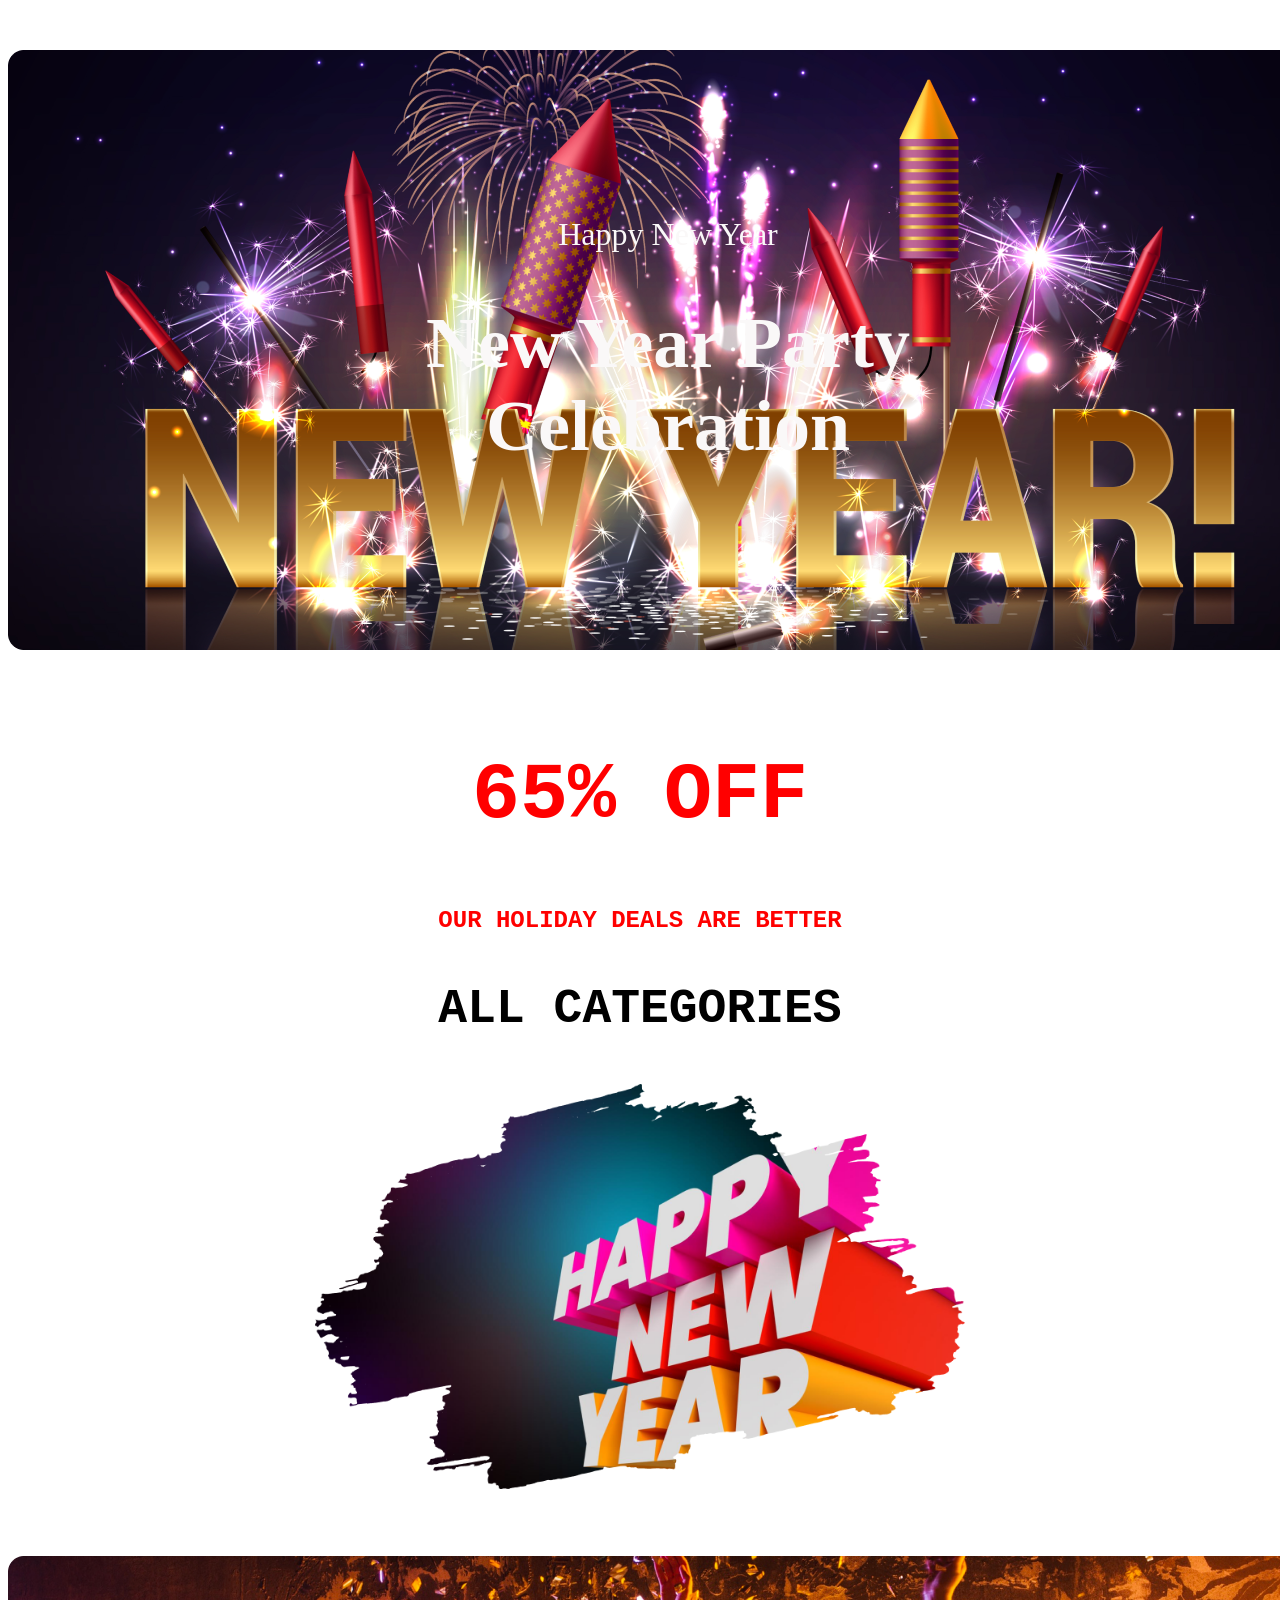
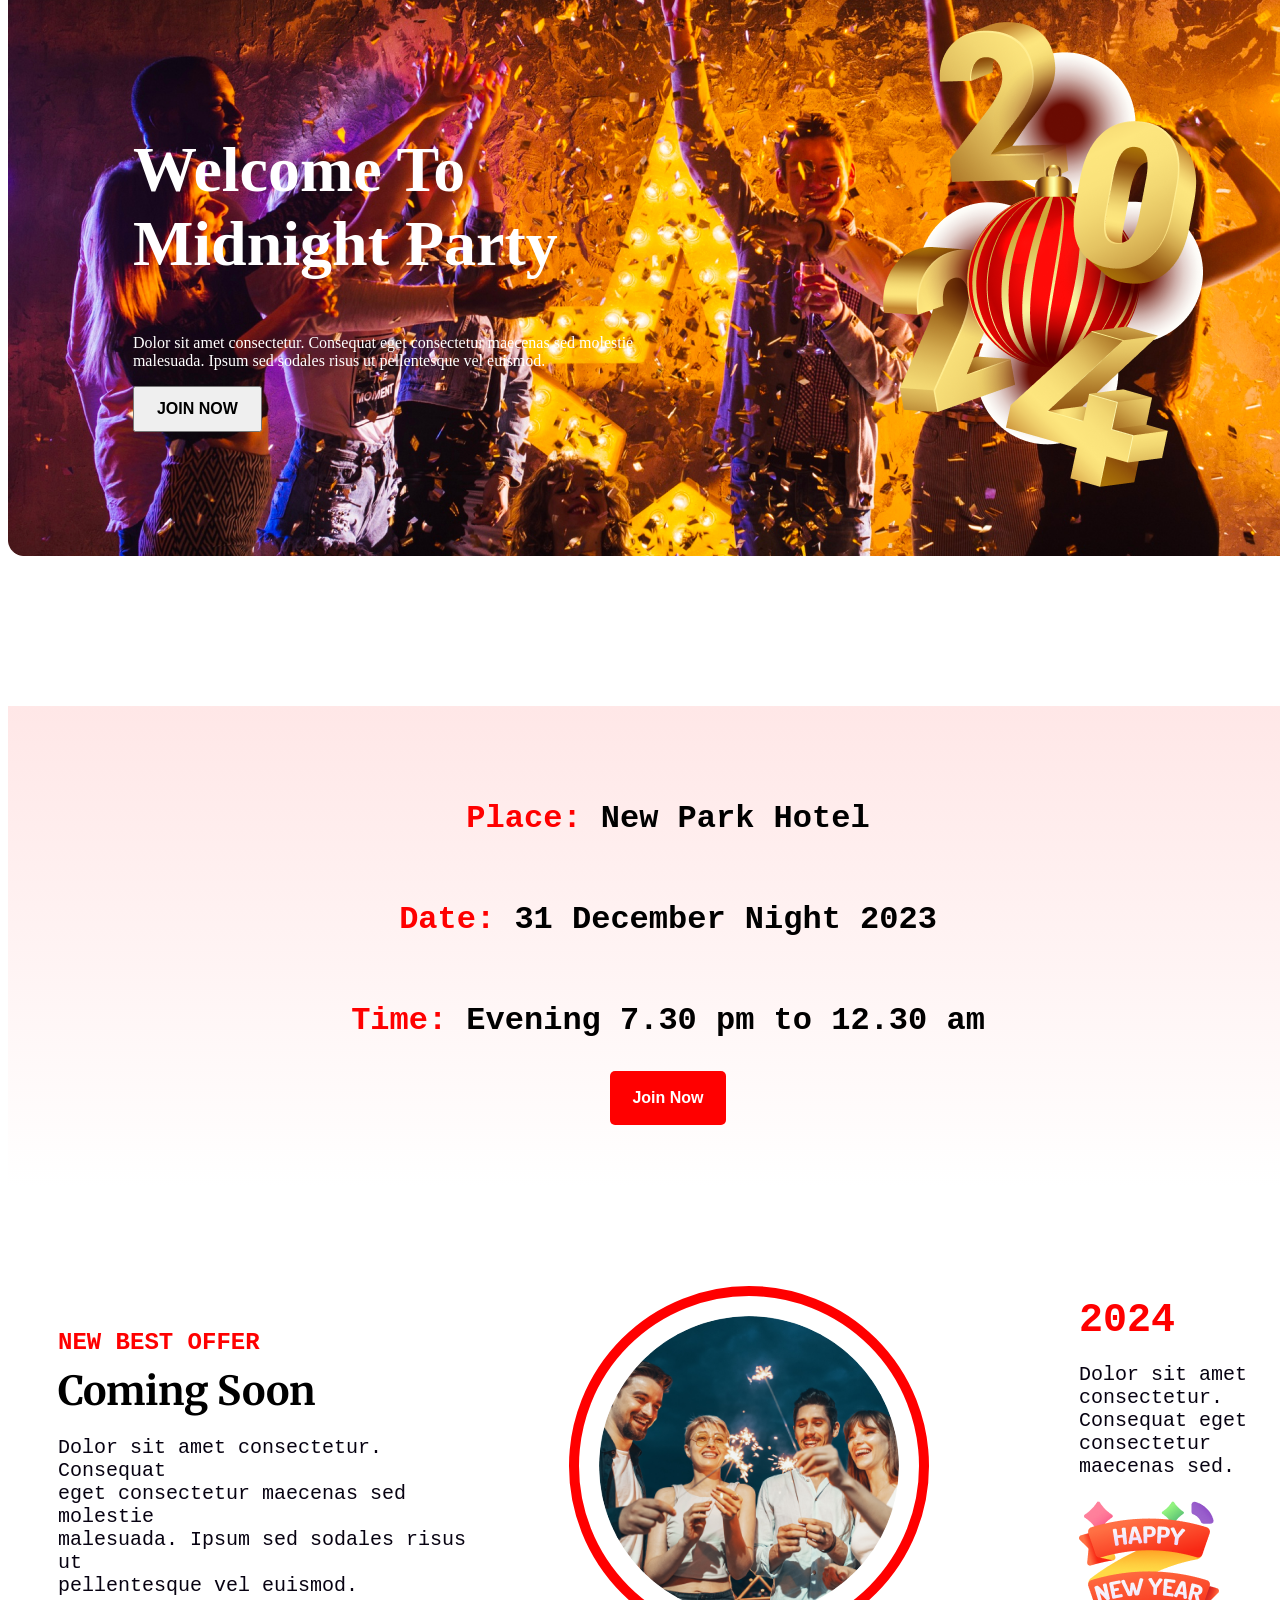
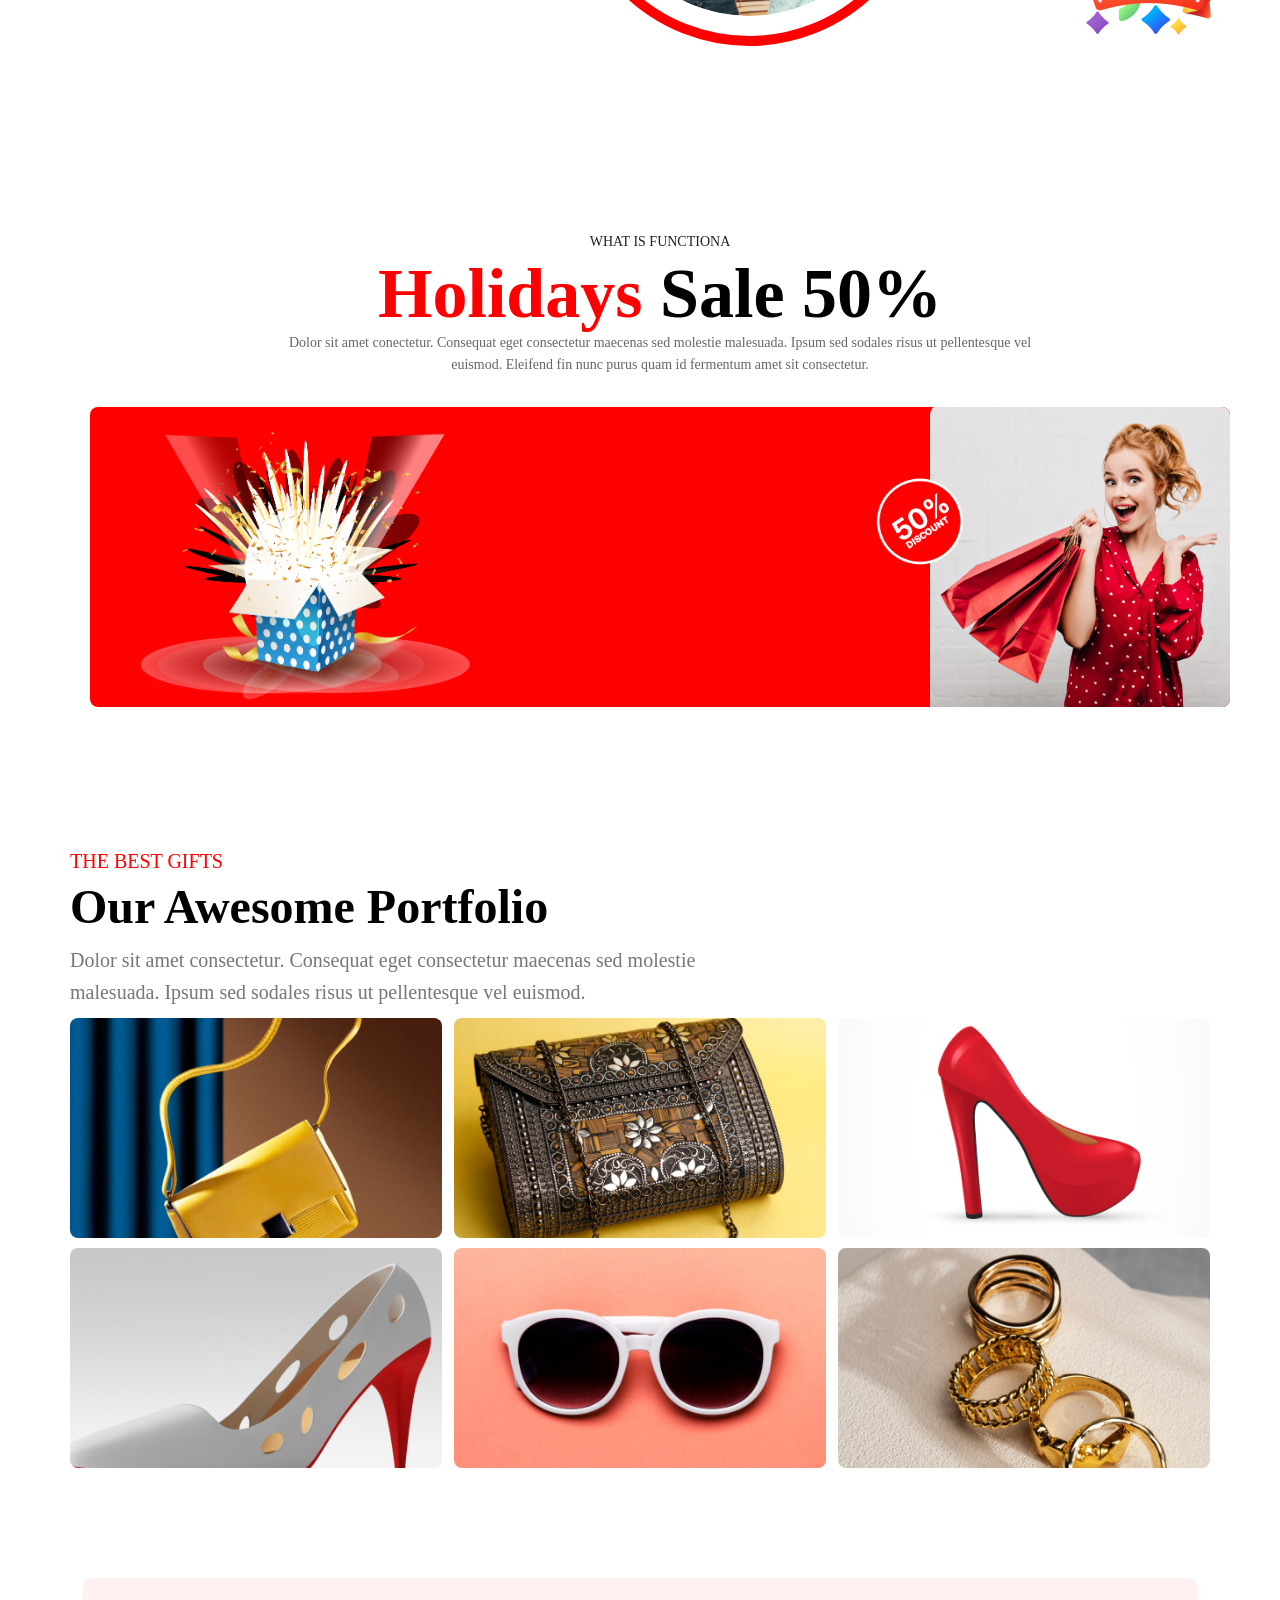
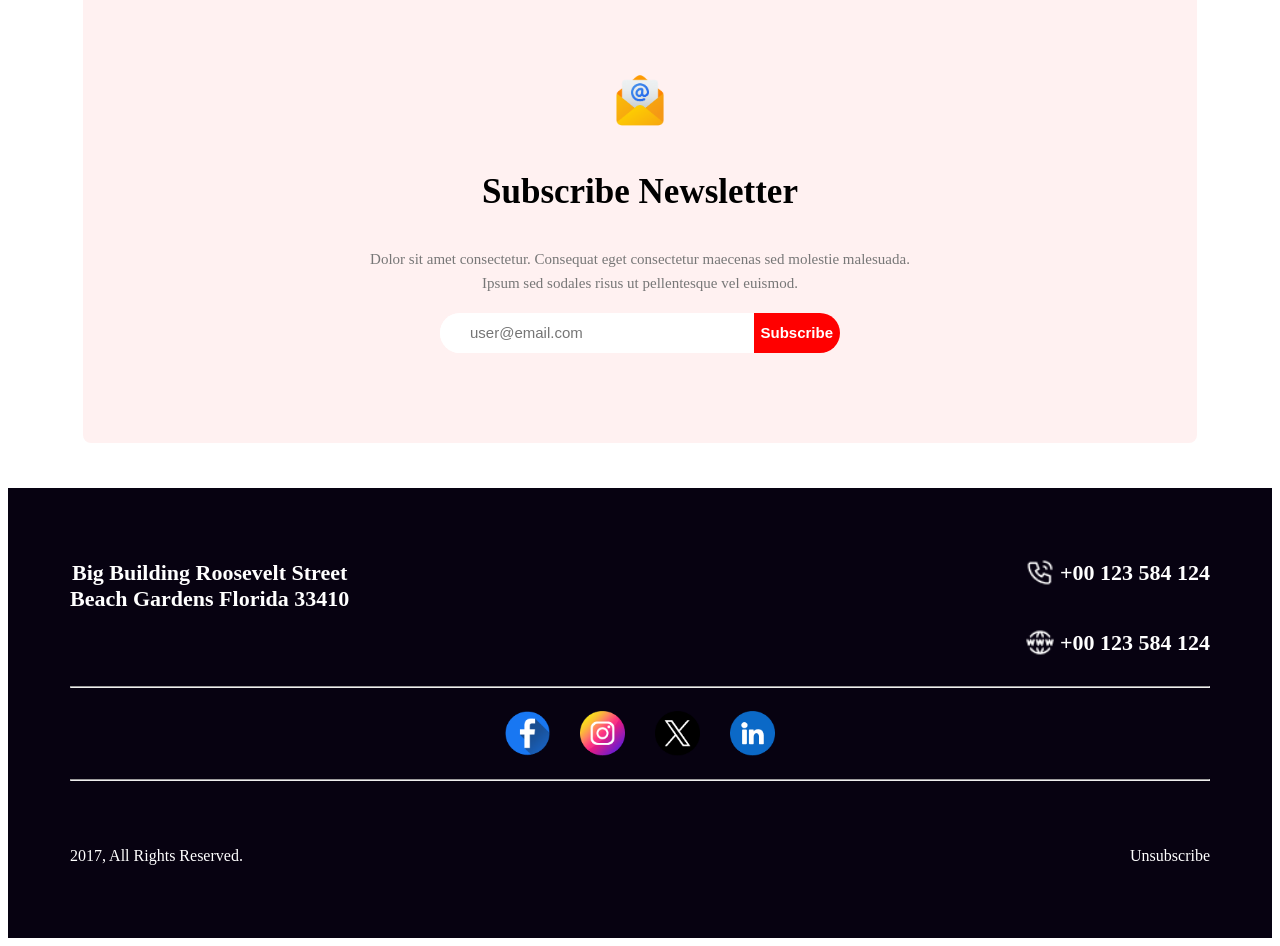
<file: index.html>
<!DOCTYPE html>
<html lang="en">
<head>
    <meta charset="UTF-8">
    <meta name="viewport" content="width=device-width, initial-scale=1.0">
    <title>Assignment 1</title>
    <!--Google fonts-->
    <link rel="preconnect" href="https://fonts.googleapis.com">
    <link rel="preconnect" href="https://fonts.gstatic.com" crossorigin>
    <link href="https://fonts.googleapis.com/css2?family=Merriweather:ital,opsz,wght@0,18..144,300..900;1,18..144,300..900&display=swap" rel="stylesheet">
    <!-- css link -->
     <link rel="stylesheet" href="style.css">
</head>
<body>
    <header class="basic-font ">
        <div class="banner">
            <div class="banner-text">
                <p>Happy New Year</p>
                <h1>New Year Party <br> Celebration</h1>
            </div>
        </div>
    </header>

    <main>

        <section class="offer-section basik-2">
            <h1>65% OFF</h1>
            <p>OUR HOLIDAY DEALS ARE BETTER</p>
           <h3>ALL CATEGORIES</h3>
           <img src="images/New Year Photo.png" alt="">
        </section>

        <section class="basic-font">
          <div class="party-banner">
            <div class="banner-tiels">
            <h1>Welcome To <br> Midnight Party</h1>
            <p>Dolor sit amet consectetur. Consequat eget consectetur maecenas sed molestie <br> malesuada. Ipsum sed sodales risus ut pellentesque vel euismod. </p>
            <button>JOIN NOW</button>
            </div>

            <div class="party-icon">
                <img src="images/Group 70.png" alt="IMG">
            </div>
         </div>
        </section>

        <section class="info-sec basik-2">
            <div class="info-title">
                <h3><span>Place:</span> New Park Hotel</h3> 
                <h3><span>Date:</span> 31 December Night 2023</h3> 
                <h3><span>Time:</span> Evening 7.30 pm to 12.30 am</h3> 
                <button>Join Now</button>
            </div>
        </section>

        <section class="Coming-info basik-2">
            <div class="c-div-1">
                <h5>NEW BEST OFFER</h5>
                <h3 class="basic-font-">Coming Soon</h3>
                <p>Dolor sit amet consectetur. Consequat <br>
                     eget consectetur maecenas sed molestie <br>
                      malesuada. Ipsum sed sodales risus ut <br>
                      pellentesque vel euismod.
                </p>
            </div>
            <div class="basik-div-2">
                <img src="images/Ellipse 1.png" alt="">
            </div>
            <div class="basc-div-3">
                <h3>2024</h3>
                <p>Dolor sit amet consectetur. <br>
                     Consequat eget consectetur <br>
                     maecenas sed.
                </p>
                <img src="images/Group 96.png" alt="">
            </div>
        </section>

        <section class="sale-setion">

            <!-- heading-->
             <div class="sale-heading">
                <p>WHAT IS FUNCTIONA</p>
                <h1>
                    <span>Holidays</span> Sale 50%
                </h1>
                <p class="description">
                     Dolor sit amet conectetur. Consequat eget consectetur maecenas sed
                      molestie malesuada. Ipsum sed sodales risus ut pellentesque vel euismod.
                      Eleifend fin nunc purus quam id fermentum amet sit consectetur.
                </p>
             </div>

            <!--sale banner-->
             <div class="sale-banner">

                <img class="bgimg-red" src="images/Rectangle 2.png" alt="">

                <!--gift box-->
                <img class="gift-box" src="images/Group 75.png" alt="">

                <!--women-->
                <img class="sale-women" src="images/Rectangle 1.png" alt="">
                
                <!-- discount circle -->
                <img class="discount-img" src="images/Group 44.png" alt="50% sale">
            
            </div>

        </section>

        <section class="portfolio">

            <div class="portfolio-titlr">
                <p>THE BEST GIFTS</p>
                <h1>Our Awesome Portfolio</h1>
                <span>
                     Dolor sit amet consectetur. Consequat eget consectetur maecenas
                      sed molestie malesuada.  Ipsum sed sodales risus ut pellentesque
                     vel euismod.
                </span>
            </div>

            <div class="portfolio-images">
                <div class="portfolio-item">
                    <img src="images/Rectangle 3.png" alt="">
                </div>
                <div class="portfolio-item">
                    <img src="images/Rectangle 4.png" alt="">
                </div>
                <div class="portfolio-item">
                    <img src="images/Rectangle 5.png" alt="">
                </div>
                <div class="portfolio-item">
                    <img src="images/Rectangle 6.png" alt="">
                </div>
                <div class="portfolio-item">
                    <img src="images/Rectangle 7.png" alt="">
                </div>
                <div class="portfolio-item">
                    <img src="images/Rectangle 8.png" alt="">
                </div>
            </div>
        </section>

        <section class="newsletter">
            <img class="email-icon" src="images/Group 61.png" alt="">
            <h2>Subscribe Newsletter</h2>
            <p>
             Dolor sit amet consectetur. Consequat eget consectetur maecenas sed molestie malesuada.
            <br>
             Ipsum sed sodales risus ut pellentesque vel euismod.
            </p>

            <div class="subcrive-box">
                <input type="email" placeholder="user@email.com">
                <button>Subscribe</button>
            </div>
        </section>
    </main>

    <footer class="foot">
        <div class="sosal">

        <div class="sosal-info">
        <div>
                <p> Big Building Roosevelt Street<br> Beach Gardens Florida 33410</p>
        </div>
            <div>
                
            <div class="sosal-img">
                    <img src="images/Call.png" alt=""> 
                    <p>+00 123 584 124</p>
            </div>
            <div class="sosal-img">  
                    <img src="images/Website.png" alt=""> 
                    <p>+00 123 584 124</p>
            </div>
         
        </div>
        </div>
        <hr>

        <div class="sosal-imges">
            <img src="images/Facebook.png" alt="">
            <img src="images/Instagram.png" alt="">
            <img src="images/Twitter.png" alt="">
            <img src="images/Linkedin.png" alt="">
        </div>
        <hr>

        <div class="sosal-c">
            <p>2017, All Rights Reserved.</p>
            <p>Unsubscribe</p>
        </div>
    </footer>
</body>
</html>
</file>
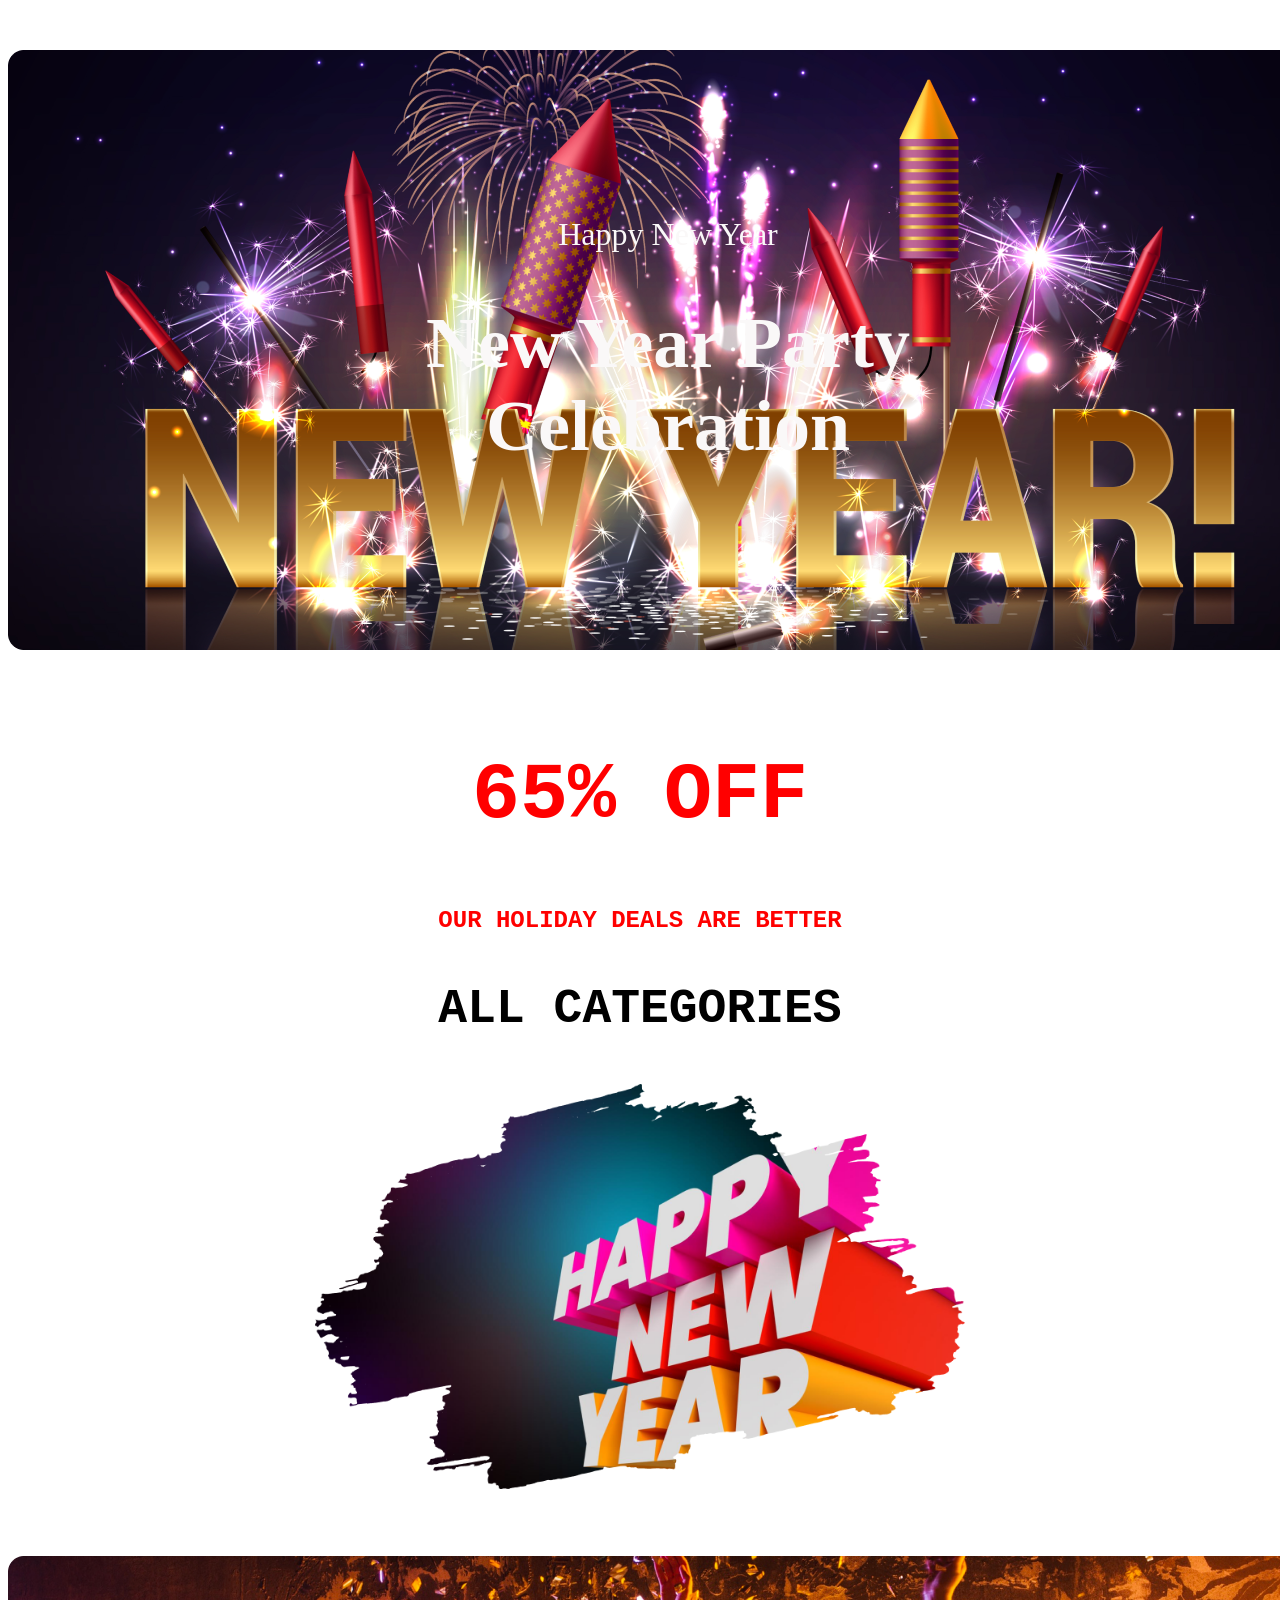
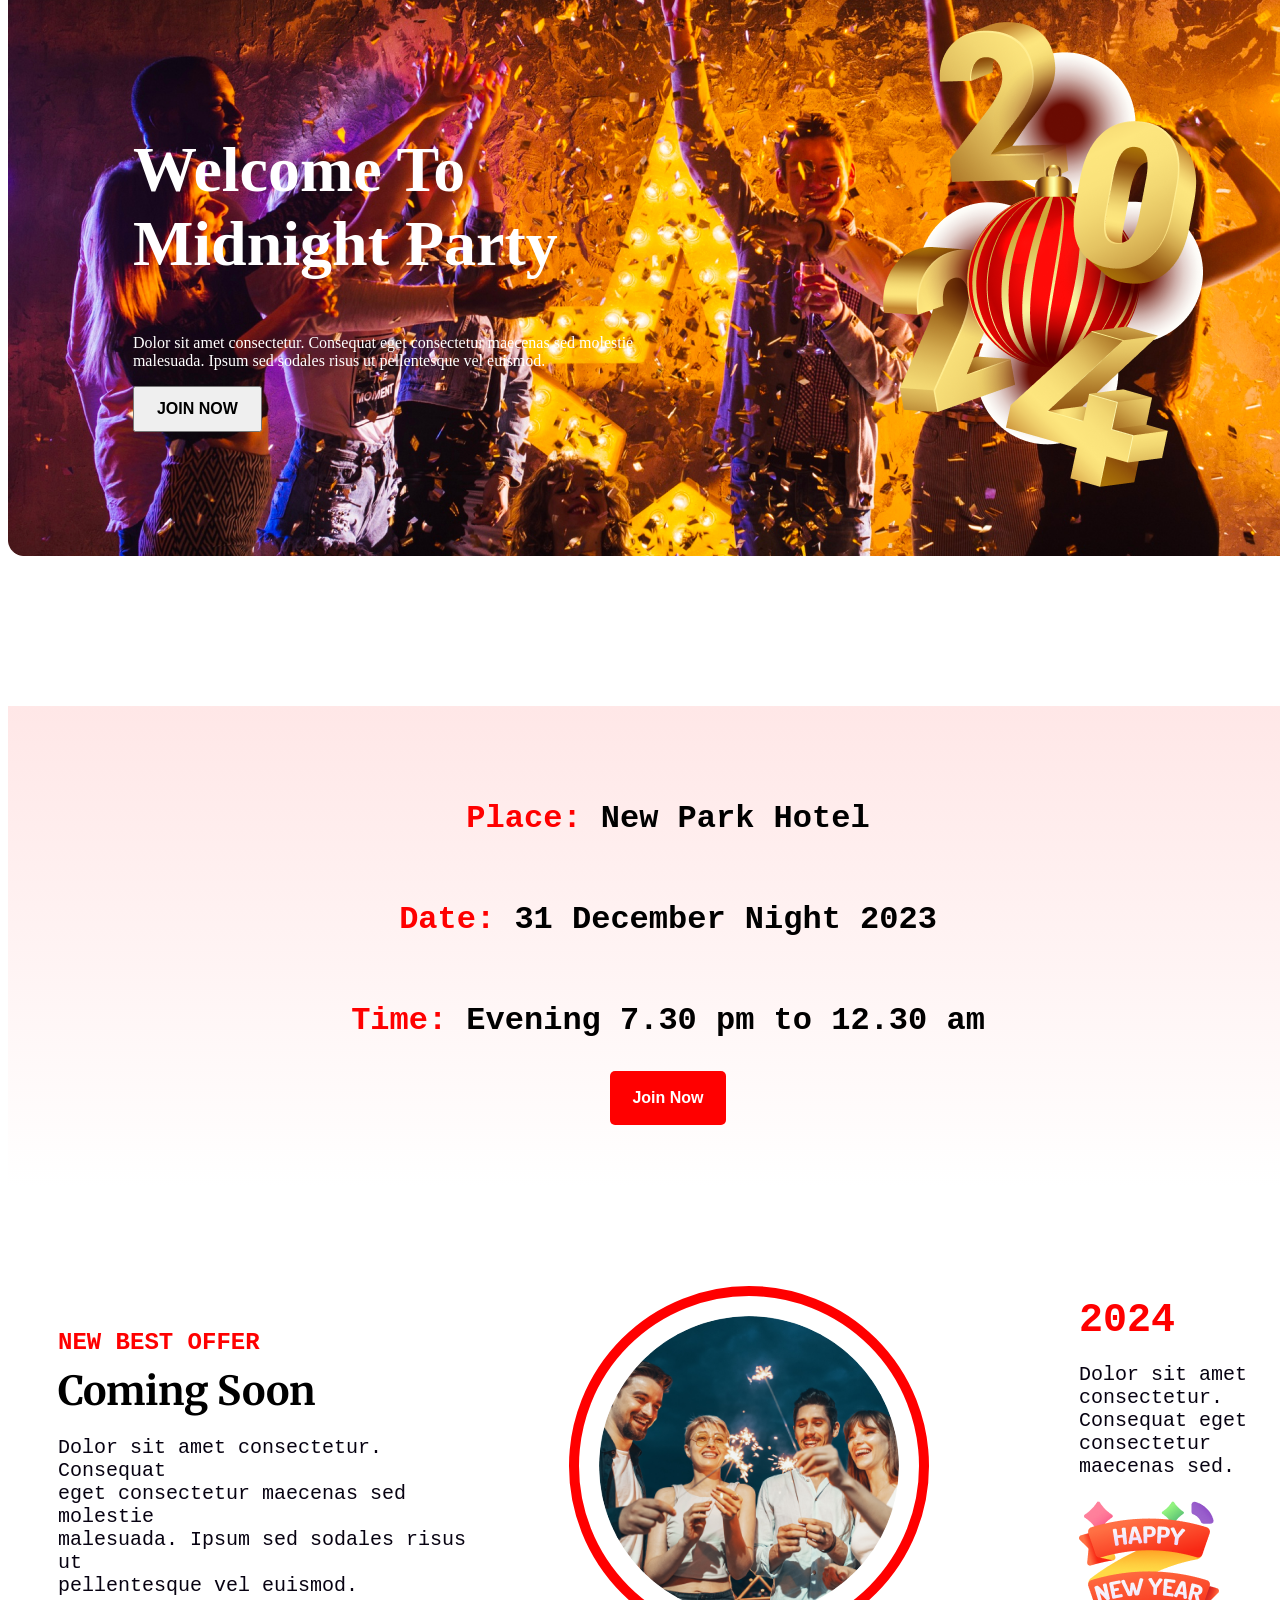
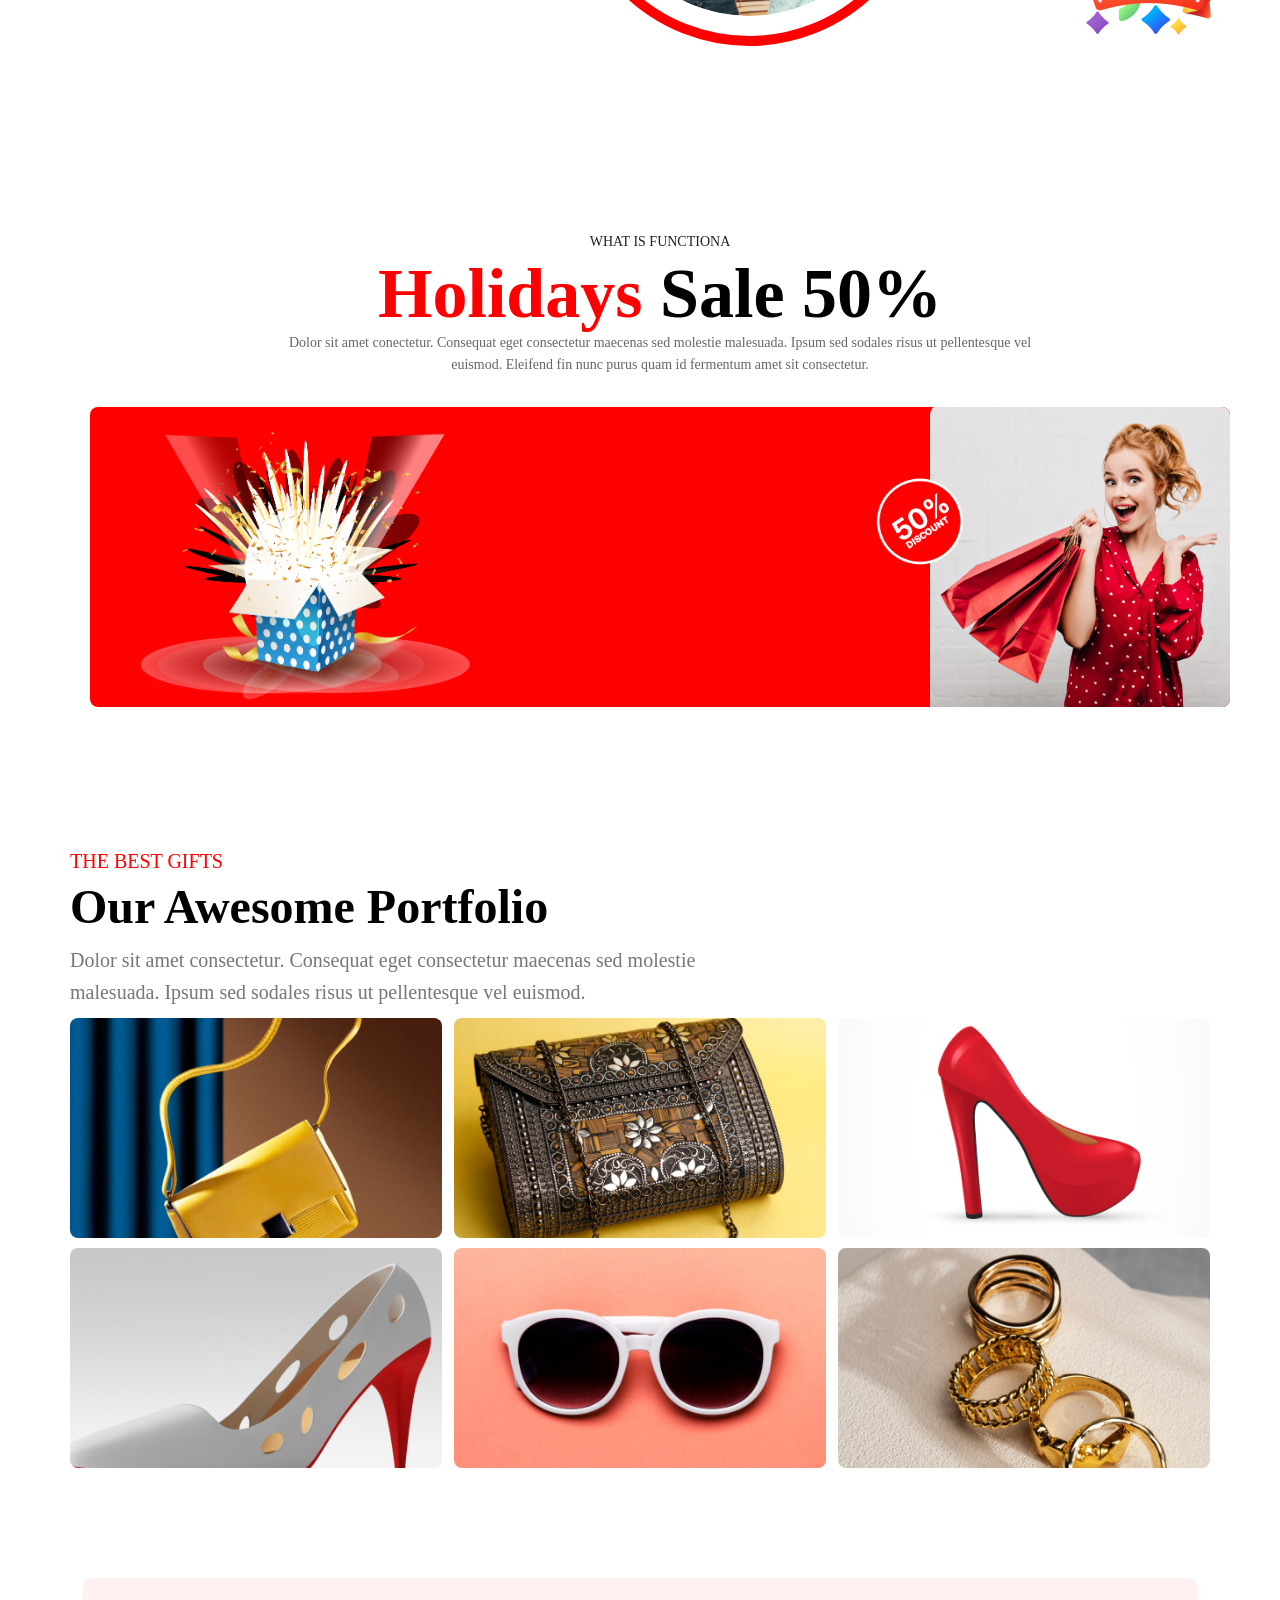
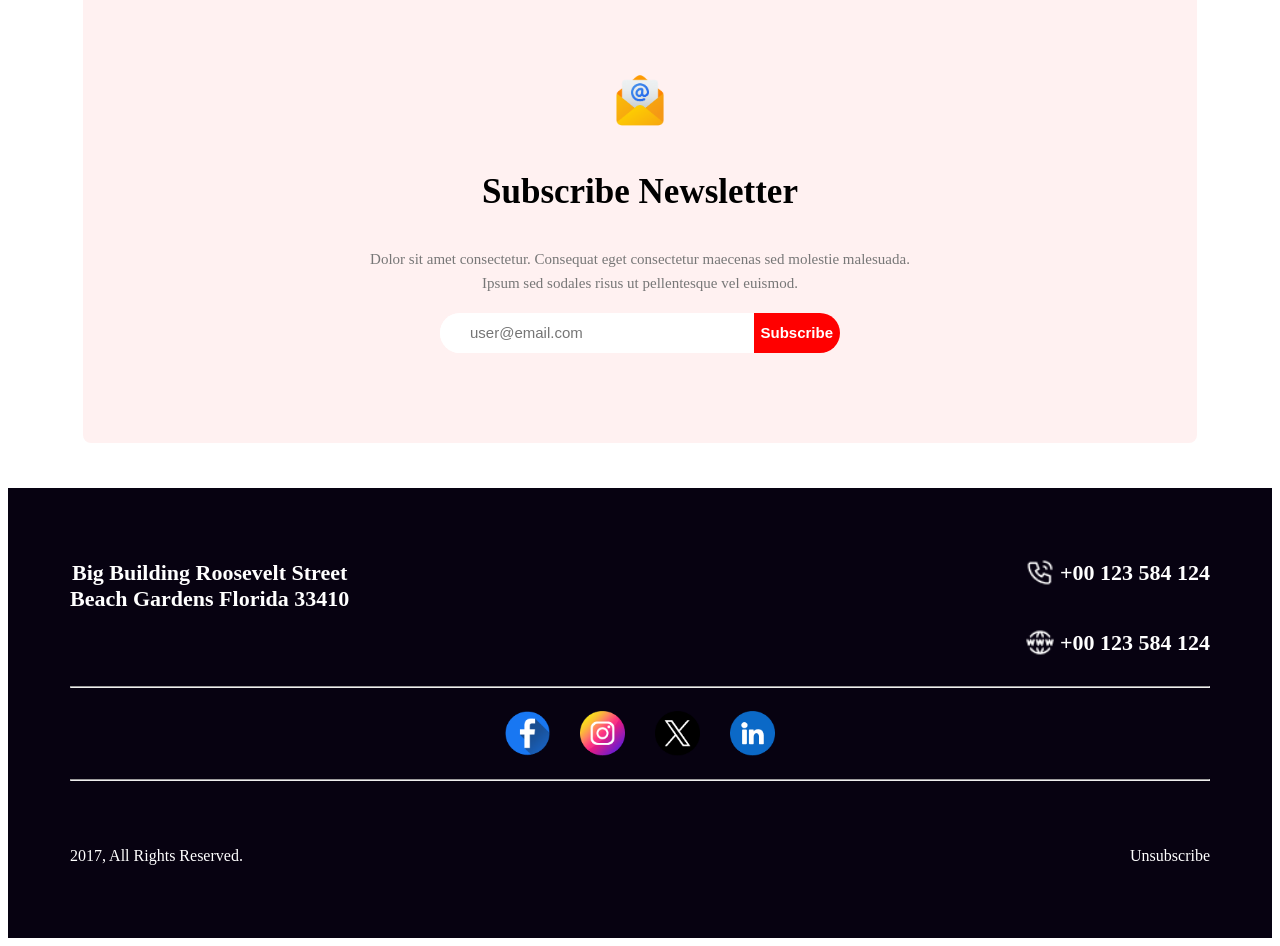
<file: codes/index.html>
<!DOCTYPE html>
<html lang="en">
<head>
    <meta charset="UTF-8">
    <meta name="viewport" content="width=device-width, initial-scale=1.0">
    <title>Assignment 1</title>
    <!--Google fonts-->
    <link rel="preconnect" href="https://fonts.googleapis.com">
    <link rel="preconnect" href="https://fonts.gstatic.com" crossorigin>
    <link href="https://fonts.googleapis.com/css2?family=Merriweather:ital,opsz,wght@0,18..144,300..900;1,18..144,300..900&display=swap" rel="stylesheet">
    <!-- css link -->
     <link rel="stylesheet" href="style.css">
</head>
<body>
    <header class="basic-font ">
        <div class="banner">
            <div class="banner-text">
                <p>Happy New Year</p>
                <h1>New Year Party <br> Celebration</h1>
            </div>
        </div>
    </header>

    <main>

        <section class="offer-section basik-2">
            <h1>65% OFF</h1>
            <p>OUR HOLIDAY DEALS ARE BETTER</p>
           <h3>ALL CATEGORIES</h3>
           <img src="/images/New Year Photo.png" alt="">
        </section>

        <section class="basic-font">
          <div class="party-banner">
            <div class="banner-tiels">
            <h1>Welcome To <br> Midnight Party</h1>
            <p>Dolor sit amet consectetur. Consequat eget consectetur maecenas sed molestie <br> malesuada. Ipsum sed sodales risus ut pellentesque vel euismod. </p>
            <button>JOIN NOW</button>
            </div>

            <div class="party-icon">
                <img src="/images/Group 70.png" alt="IMG">
            </div>
         </div>
        </section>

        <section class="info-sec basik-2">
            <div class="info-title">
                <h3><span>Place:</span> New Park Hotel</h3> 
                <h3><span>Date:</span> 31 December Night 2023</h3> 
                <h3><span>Time:</span> Evening 7.30 pm to 12.30 am</h3> 
                <button>Join Now</button>
            </div>
        </section>

        <section class="Coming-info basik-2">
            <div class="c-div-1">
                <h5>NEW BEST OFFER</h5>
                <h3 class="basic-font-">Coming Soon</h3>
                <p>Dolor sit amet consectetur. Consequat <br>
                     eget consectetur maecenas sed molestie <br>
                      malesuada. Ipsum sed sodales risus ut <br>
                      pellentesque vel euismod.
                </p>
            </div>
            <div class="basik-div-2">
                <img src="/images/Ellipse 1.png" alt="">
            </div>
            <div class="basc-div-3">
                <h3>2024</h3>
                <p>Dolor sit amet consectetur. <br>
                     Consequat eget consectetur <br>
                     maecenas sed.
                </p>
                <img src="/images/Group 96.png" alt="">
            </div>
        </section>

        <section class="sale-setion">

            <!-- heading-->
             <div class="sale-heading">
                <p>WHAT IS FUNCTIONA</p>
                <h1>
                    <span>Holidays</span> Sale 50%
                </h1>
                <p class="description">
                     Dolor sit amet conectetur. Consequat eget consectetur maecenas sed
                      molestie malesuada. Ipsum sed sodales risus ut pellentesque vel euismod.
                      Eleifend fin nunc purus quam id fermentum amet sit consectetur.
                </p>
             </div>

            <!--sale banner-->
             <div class="sale-banner">

                <img class="bgimg-red" src="/images/Rectangle 2.png" alt="">

                <!--gift box-->
                <img class="gift-box" src="/images/Group 75.png" alt="">

                <!--women-->
                <img class="sale-women" src="/images/Rectangle 1.png" alt="">
                
                <!-- discount circle -->
                <img class="discount-img" src="/images/Group 44.png" alt="50% sale">
            
            </div>

        </section>

        <section class="portfolio">

            <div class="portfolio-titlr">
                <p>THE BEST GIFTS</p>
                <h1>Our Awesome Portfolio</h1>
                <span>
                     Dolor sit amet consectetur. Consequat eget consectetur maecenas
                      sed molestie malesuada.  Ipsum sed sodales risus ut pellentesque
                     vel euismod.
                </span>
            </div>

            <div class="portfolio-images">
                <div class="portfolio-item">
                    <img src="/images/Rectangle 3.png" alt="">
                </div>
                <div class="portfolio-item">
                    <img src="/images/Rectangle 4.png" alt="">
                </div>
                <div class="portfolio-item">
                    <img src="/images/Rectangle 5.png" alt="">
                </div>
                <div class="portfolio-item">
                    <img src="/images/Rectangle 6.png" alt="">
                </div>
                <div class="portfolio-item">
                    <img src="/images/Rectangle 7.png" alt="">
                </div>
                <div class="portfolio-item">
                    <img src="/images/Rectangle 8.png" alt="">
                </div>
            </div>
        </section>

        <section class="newsletter">
            <img class="email-icon" src="/images/Group 61.png" alt="">
            <h2>Subscribe Newsletter</h2>
            <p>
             Dolor sit amet consectetur. Consequat eget consectetur maecenas sed molestie malesuada.
            <br>
             Ipsum sed sodales risus ut pellentesque vel euismod.
            </p>

            <div class="subcrive-box">
                <input type="email" placeholder="user@email.com">
                <button>Subscribe</button>
            </div>
        </section>
    </main>

    <footer class="foot">
        <div class="sosal">

        <div class="sosal-info">
        <div>
                <p> Big Building Roosevelt Street<br> Beach Gardens Florida 33410</p>
        </div>
            <div>
                
            <div class="sosal-img">
                    <img src="/images/Call.png" alt=""> 
                    <p>+00 123 584 124</p>
            </div>
            <div class="sosal-img">  
                    <img src="/images/Website.png" alt=""> 
                    <p>+00 123 584 124</p>
            </div>
         
        </div>
        </div>
        <hr>

        <div class="sosal-imges">
            <img src="/images/Facebook.png" alt="">
            <img src="/images/Instagram.png" alt="">
            <img src="/images/Twitter.png" alt="">
            <img src="/images/Linkedin.png" alt="">
        </div>
        <hr>

        <div class="sosal-c">
            <p>2017, All Rights Reserved.</p>
            <p>Unsubscribe</p>
        </div>
    </footer>
</body>
</html>
</file>
<file: style.css>
/* font awsome */
.basic-font- {
  font-family: "Merriweather", serif;
  font-optical-sizing: auto;
  font-style: normal;
  font-variation-settings:
    "wdth" 100;
}

.basik-2 {
  font-family: "Intel One Mono", monospace;
  font-optical-sizing: auto;
  font-style: normal;
}
/* header section start here */
.banner{
  background-image: url('images/Banner\ Image.png');
  color: rgb(250, 248, 248);
  height: 600px;
  width: 1320px;
  background-repeat: no-repeat;
  align-items: center;
  display: flex;
  justify-content: center;
  margin: 0 auto;
  margin-top: 50px;
}
.banner-text{
  text-align: center;
}
.banner-text p{
  font-size: 32px;
  font-weight: 400;
}
.banner-text h1{
  font-size: 72px;
  font-weight: bold;
}

/* offer start */
.offer-section{
  width: 802px;
  height: 806px;
  text-align: center;
  margin: 0 auto;
 
}
.offer-section h1{
  font-size: 80px;
  font-weight: bold;
  margin-top: 100px;
  color: #FF0000;
}
.offer-section p{
  
  color: #FF0000;
  font-weight: 600;
  font-size: 24px;
}
.offer-section h3{
  font-weight: bold;
  font-size: 48px;
}
.offer-section img{
  width: 650px;
 
}
/* party banner strat here  */

.party-banner{
  display: flex;
  color: white;
  background-image: url('images/Vectorrr.png');
  background-repeat: no-repeat;
  width: 1320px;
  height: 600px;
  margin: 0 auto ;
  justify-content: space-around;
  align-items: center;
  text-align: left;
}
.party-banner h1{
  font-size: 64px;
  font-weight: bold;
}
.party-banner button{
  padding: 12px 22px;
  font-weight: bold;
  font-size: 16px;
}
/* info start here */
.info-title{
  width: 1320px;
  height: 480px;
  margin: 0 auto;
  justify-content: center;
  align-items: center;
  text-align: center;
  margin-top: 150px;
  display: flex;
  flex-direction: column;

      background: linear-gradient(
        to bottom,
        #ffe7e7 0%,
        #ffffff 100%
    );
}
.info-title h3{
  font-size: 32px;

}
.info-title span{
  color: #FF0000;
}
.info-title button{
  padding: 18px 22px;
  background-color: #FF0000;
  color: white;
  font-size: 16px;
  font-weight: 600;
  border-radius: 5px;
  border: none;
}

/* coming info start */
.Coming-info{
  margin-top: 150px;
  display: flex;
  height: 464px;
  width: 1320px;
  margin: 0 auto;
  justify-content: space-around;
  gap: 50px;
  align-items: center;
  justify-content: center;
  padding: 50px;
  
}
.c-div-1{
  margin-right: 40px;
}
.c-div-1 h5{
  font-weight: 600;
  font-size: 24px;
  color: #FF0000;
  margin: 10px 0;
  
}
.c-div-1 h3{
 font-size: 40px;
 margin: 5px 0;
}
.c-div-1 p{
  font-weight: 400;
  font-size: 20px;
  color: #070211;
  
}
.basc-div-3{
  margin-top: 40px;
}
.basc-div-3 h3{
  color: #FF0000;
  font-weight: bold;
  font-size: 40px;
  margin: 5px 0;
}
.basc-div-3{
  color: #070211;
  font-size: 20px;
  font-weight: 400;
  margin: 5px 0;
}
.basik-div-2 img{
  border: 10px solid #FF0000 ;
  border-radius: 100% ;
  padding: 20px;
  height: 300px;
  width: 300px;
  margin-right: 100px;
}
/* sale sectiom */
.sale-setion{
  width: 100%;
  height: 500px;
  padding: 70px 20px;
  background: white;
}
.sale-heading{
  max-width: 900px;
  margin: 0 auto 30px;
  text-align: center;
}
.sale-heading > p:first-child{
  font-size: 14px;
  color: #222;
  margin-bottom: 5px;
}
.sale-heading h1{
  font-size: 70px;
  margin: 0;
  line-height: 1.1;
}
.sale-heading h1 span{
  color: #FF0000;
}

.description{
  max-width: 750px;
  margin: auto;
  color: #666;
  font-size: 14px;
  line-height: 1.6;
}

/* sale banner */
.sale-banner{
  width: 100%;
  max-width: 1140px;
  height: 300px;

  margin: 0 auto;

  position: relative;
  overflow: hidden;

  border-radius: 8px;
}
.bgimg-red{
  position: absolute;
  width: 100%;
  height: 100%;

  left: 0;
  bottom: 0;

  object-fit: cover;

  z-index: 1;
}
/* gift box */
.gift-box{
  position: absolute;
  width: 330px;

  left:  50px;
  bottom: 0;
  z-index: 2;
}
/* women img */
.sale-women{
  position: absolute;
  width: 300px;
  right:  0;
  bottom: 0;

  z-index: 2;
}
/* discount circle */
.discount-img{
  position: absolute;
  width: 120px;
  right: 250px;
  top: 55px;
  z-index: 3;
}

/* portfolio start */
.portfolio{
  width: 100%;
  max-width: 1140px;
  margin: 0 auto;
  padding: 60px 0;
}

.portfolio-titlr p{
  color: #FF0000;
  font-size: 20px;

  font-weight: 500;

  margin: 0 0 8px;
}

.portfolio-titlr h1{
  font-size: 48px;
  font-weight: 700;

  margin: 0 0 10px;

  line-height: 1.1;
}
.portfolio-titlr span{
  display: block;
  max-width: 700px;
  color: #777;
  font-size:20px;
  margin-bottom: 10px;
  line-height: 1.6;
}

.portfolio-images{
  width: 100%;
  display: grid;
  grid-template-columns: repeat(3, 1fr);
  gap: 10px 12px;
}
.portfolio-item{
  width: 100%;
  height: 220px;

  overflow: hidden;

  border-radius: 8px;
}
.portfolio-item img{
  width: 100%;
  height: 100%;
  display: block;
  object-fit: cover ;
  transition: 0.3s;  
}
/* newsletter */
.newsletter{
  width: 85%;
  height: 400px;
  max-width: 1100px;
  margin: 50px auto 45px;
  padding: 35px 20px 30px;
  background:  #fff1f1;
  border-radius: 8px;
  text-align: center;
  justify-content: center;
  display: flex;
  flex-direction: column;
}
.email-icon{
  width: 55px;
  height: 55px;
  margin: 0 auto;
  object-fit: contain;
  margin-bottom: 15px;
}
.newsletter h2{
  font-size: 35px;
  font-family: georgia, serif;
  margin-bottom: 20px;
}
.newsletter p{
  font-size: 15px;
  color: #777;
  line-height: 1.6;
  margin-bottom: 18px;

}
.subcrive-box{
  width: 400px;
  height: 40px;
  margin: 0 auto;
  display: flex;
  background: white;
  border-radius: 20px;
  overflow: hidden;
}
.subcrive-box input{
  width: 300px;
  border: none;
  outline: none;
  padding: 0 30px;
  font-size: 15px;

}
.subcrive-box button{
  width: 100px;
  border: none;
  background: #FF0000;
  color: white;
  font-size: 15px;
  cursor: pointer;
  font-weight: bold;
}
/* footer start here */
.foot{
 background-color: #070211;
 color: white;
}
.sosal{
  width: 100%;
  height: 400px;
  padding-top: 50px;
  max-width: 1140px;
  margin: 0 auto;
}
.sosal-info{
  font-size: 22px;
  font-weight: 600;
  display: flex;
  text-align: center;
  justify-content: space-between;
}
.sosal-img {
  display: flex;
  align-items: center;
  gap: 5px;

}
.sosal-img img{
  height: 30px;
  width: 30px;
}
.sosal-imges{
  display: flex;
  justify-content: center;
}
.sosal-imges img{

  height: 45px;
  padding: 15px;
  width: 45px;
}
.sosal-c{
  display: flex;
  justify-content: space-between;
  margin-top: 50px;
}
</file>
<file: codes/style.css>
/* margin: 0;
  padding: 0;
  box-sizing: border-box;
} */
/* font awsome */
.basic-font- {
  font-family: "Merriweather", serif;
  font-optical-sizing: auto;
  font-style: normal;
  font-variation-settings:
    "wdth" 100;
}

.basik-2 {
  font-family: "Intel One Mono", monospace;
  font-optical-sizing: auto;
  font-style: normal;
}
/* header section start here */
.banner{
  background-image: url('/images/Banner\ Image.png');
  color: rgb(250, 248, 248);
  height: 600px;
  width: 1320px;
  background-repeat: no-repeat;
  align-items: center;
  display: flex;
  justify-content: center;
  margin: 0 auto;
  margin-top: 50px;
}
.banner-text{
  text-align: center;
}
.banner-text p{
  font-size: 32px;
  font-weight: 400;
}
.banner-text h1{
  font-size: 72px;
  font-weight: bold;
}

/* offer start */
.offer-section{
  width: 802px;
  height: 806px;
  text-align: center;
  margin: 0 auto;
 
}
.offer-section h1{
  font-size: 80px;
  font-weight: bold;
  margin-top: 100px;
  color: #FF0000;
}
.offer-section p{
  
  color: #FF0000;
  font-weight: 600;
  font-size: 24px;
}
.offer-section h3{
  font-weight: bold;
  font-size: 48px;
}
.offer-section img{
  width: 650px;
 
}
/* party banner strat here  */

.party-banner{
  display: flex;
  color: white;
  background-image: url('/images/Vectorrr.png');
  background-repeat: no-repeat;
  width: 1320px;
  height: 600px;
  margin: 0 auto ;
  justify-content: space-around;
  align-items: center;
  text-align: left;
}
.party-banner h1{
  font-size: 64px;
  font-weight: bold;
}
.party-banner button{
  padding: 12px 22px;
  font-weight: bold;
  font-size: 16px;
}
/* info start here */
.info-title{
  width: 1320px;
  height: 480px;
  margin: 0 auto;
  justify-content: center;
  align-items: center;
  text-align: center;
  margin-top: 150px;
  display: flex;
  flex-direction: column;

      background: linear-gradient(
        to bottom,
        #ffe7e7 0%,
        #ffffff 100%
    );
}
.info-title h3{
  font-size: 32px;

}
.info-title span{
  color: #FF0000;
}
.info-title button{
  padding: 18px 22px;
  background-color: #FF0000;
  color: white;
  font-size: 16px;
  font-weight: 600;
  border-radius: 5px;
  border: none;
}

/* coming info start */
.Coming-info{
  margin-top: 150px;
  display: flex;
  height: 464px;
  width: 1320px;
  margin: 0 auto;
  justify-content: space-around;
  gap: 50px;
  align-items: center;
  justify-content: center;
  padding: 50px;
  
}
.c-div-1{
  margin-right: 40px;
}
.c-div-1 h5{
  font-weight: 600;
  font-size: 24px;
  color: #FF0000;
  margin: 10px 0;
  
}
.c-div-1 h3{
 font-size: 40px;
 margin: 5px 0;
}
.c-div-1 p{
  font-weight: 400;
  font-size: 20px;
  color: #070211;
  
}
.basc-div-3{
  margin-top: 40px;
}
.basc-div-3 h3{
  color: #FF0000;
  font-weight: bold;
  font-size: 40px;
  margin: 5px 0;
}
.basc-div-3{
  color: #070211;
  font-size: 20px;
  font-weight: 400;
  margin: 5px 0;
}
.basik-div-2 img{
  border: 10px solid #FF0000 ;
  border-radius: 100% ;
  padding: 20px;
  height: 300px;
  width: 300px;
  margin-right: 100px;
}
/* sale sectiom */
.sale-setion{
  width: 100%;
  height: 500px;
  padding: 70px 20px;
  background: white;
}
.sale-heading{
  max-width: 900px;
  margin: 0 auto 30px;
  text-align: center;
}
.sale-heading > p:first-child{
  font-size: 14px;
  color: #222;
  margin-bottom: 5px;
}
.sale-heading h1{
  font-size: 70px;
  margin: 0;
  line-height: 1.1;
}
.sale-heading h1 span{
  color: #FF0000;
}

.description{
  max-width: 750px;
  margin: auto;
  color: #666;
  font-size: 14px;
  line-height: 1.6;
}

/* sale banner */
.sale-banner{
  width: 100%;
  max-width: 1140px;
  height: 300px;

  margin: 0 auto;

  position: relative;
  overflow: hidden;

  border-radius: 8px;
}
.bgimg-red{
  position: absolute;
  width: 100%;
  height: 100%;

  left: 0;
  bottom: 0;

  object-fit: cover;

  z-index: 1;
}
/* gift box */
.gift-box{
  position: absolute;
  width: 330px;

  left:  50px;
  bottom: 0;
  z-index: 2;
}
/* women img */
.sale-women{
  position: absolute;
  width: 300px;
  right:  0;
  bottom: 0;

  z-index: 2;
}
/* discount circle */
.discount-img{
  position: absolute;
  width: 120px;
  right: 250px;
  top: 55px;
  z-index: 3;
}

/* portfolio start */
.portfolio{
  width: 100%;
  max-width: 1140px;
  margin: 0 auto;
  padding: 60px 0;
}

.portfolio-titlr p{
  color: #FF0000;
  font-size: 20px;

  font-weight: 500;

  margin: 0 0 8px;
}

.portfolio-titlr h1{
  font-size: 48px;
  font-weight: 700;

  margin: 0 0 10px;

  line-height: 1.1;
}
.portfolio-titlr span{
  display: block;
  max-width: 700px;
  color: #777;
  font-size:20px;
  margin-bottom: 10px;
  line-height: 1.6;
}

.portfolio-images{
  width: 100%;
  display: grid;
  grid-template-columns: repeat(3, 1fr);
  gap: 10px 12px;
}
.portfolio-item{
  width: 100%;
  height: 220px;

  overflow: hidden;

  border-radius: 8px;
}
.portfolio-item img{
  width: 100%;
  height: 100%;
  display: block;
  object-fit: cover ;
  transition: 0.3s;  
}
/* newsletter */
.newsletter{
  width: 85%;
  height: 400px;
  max-width: 1100px;
  margin: 50px auto 45px;
  padding: 35px 20px 30px;
  background:  #fff1f1;
  border-radius: 8px;
  text-align: center;
  justify-content: center;
  display: flex;
  flex-direction: column;
}
.email-icon{
  width: 55px;
  height: 55px;
  margin: 0 auto;
  object-fit: contain;
  margin-bottom: 15px;
}
.newsletter h2{
  font-size: 35px;
  font-family: georgia, serif;
  margin-bottom: 20px;
}
.newsletter p{
  font-size: 15px;
  color: #777;
  line-height: 1.6;
  margin-bottom: 18px;

}
.subcrive-box{
  width: 400px;
  height: 40px;
  margin: 0 auto;
  display: flex;
  background: white;
  border-radius: 20px;
  overflow: hidden;
}
.subcrive-box input{
  width: 300px;
  border: none;
  outline: none;
  padding: 0 30px;
  font-size: 15px;

}
.subcrive-box button{
  width: 100px;
  border: none;
  background: #FF0000;
  color: white;
  font-size: 15px;
  cursor: pointer;
  font-weight: bold;
}
/* footer start here */
.foot{
 background-color: #070211;
 color: white;
}
.sosal{
  width: 100%;
  height: 400px;
  padding-top: 50px;
  max-width: 1140px;
  margin: 0 auto;
}
.sosal-info{
  font-size: 22px;
  font-weight: 600;
  display: flex;
  text-align: center;
  justify-content: space-between;
}
.sosal-img {
  display: flex;
  align-items: center;
  gap: 5px;

}
.sosal-img img{
  height: 30px;
  width: 30px;
}
.sosal-imges{
  display: flex;
  justify-content: center;
}
.sosal-imges img{

  height: 45px;
  padding: 15px;
  width: 45px;
}
.sosal-c{
  display: flex;
  justify-content: space-between;
  margin-top: 50px;
}
</file>
